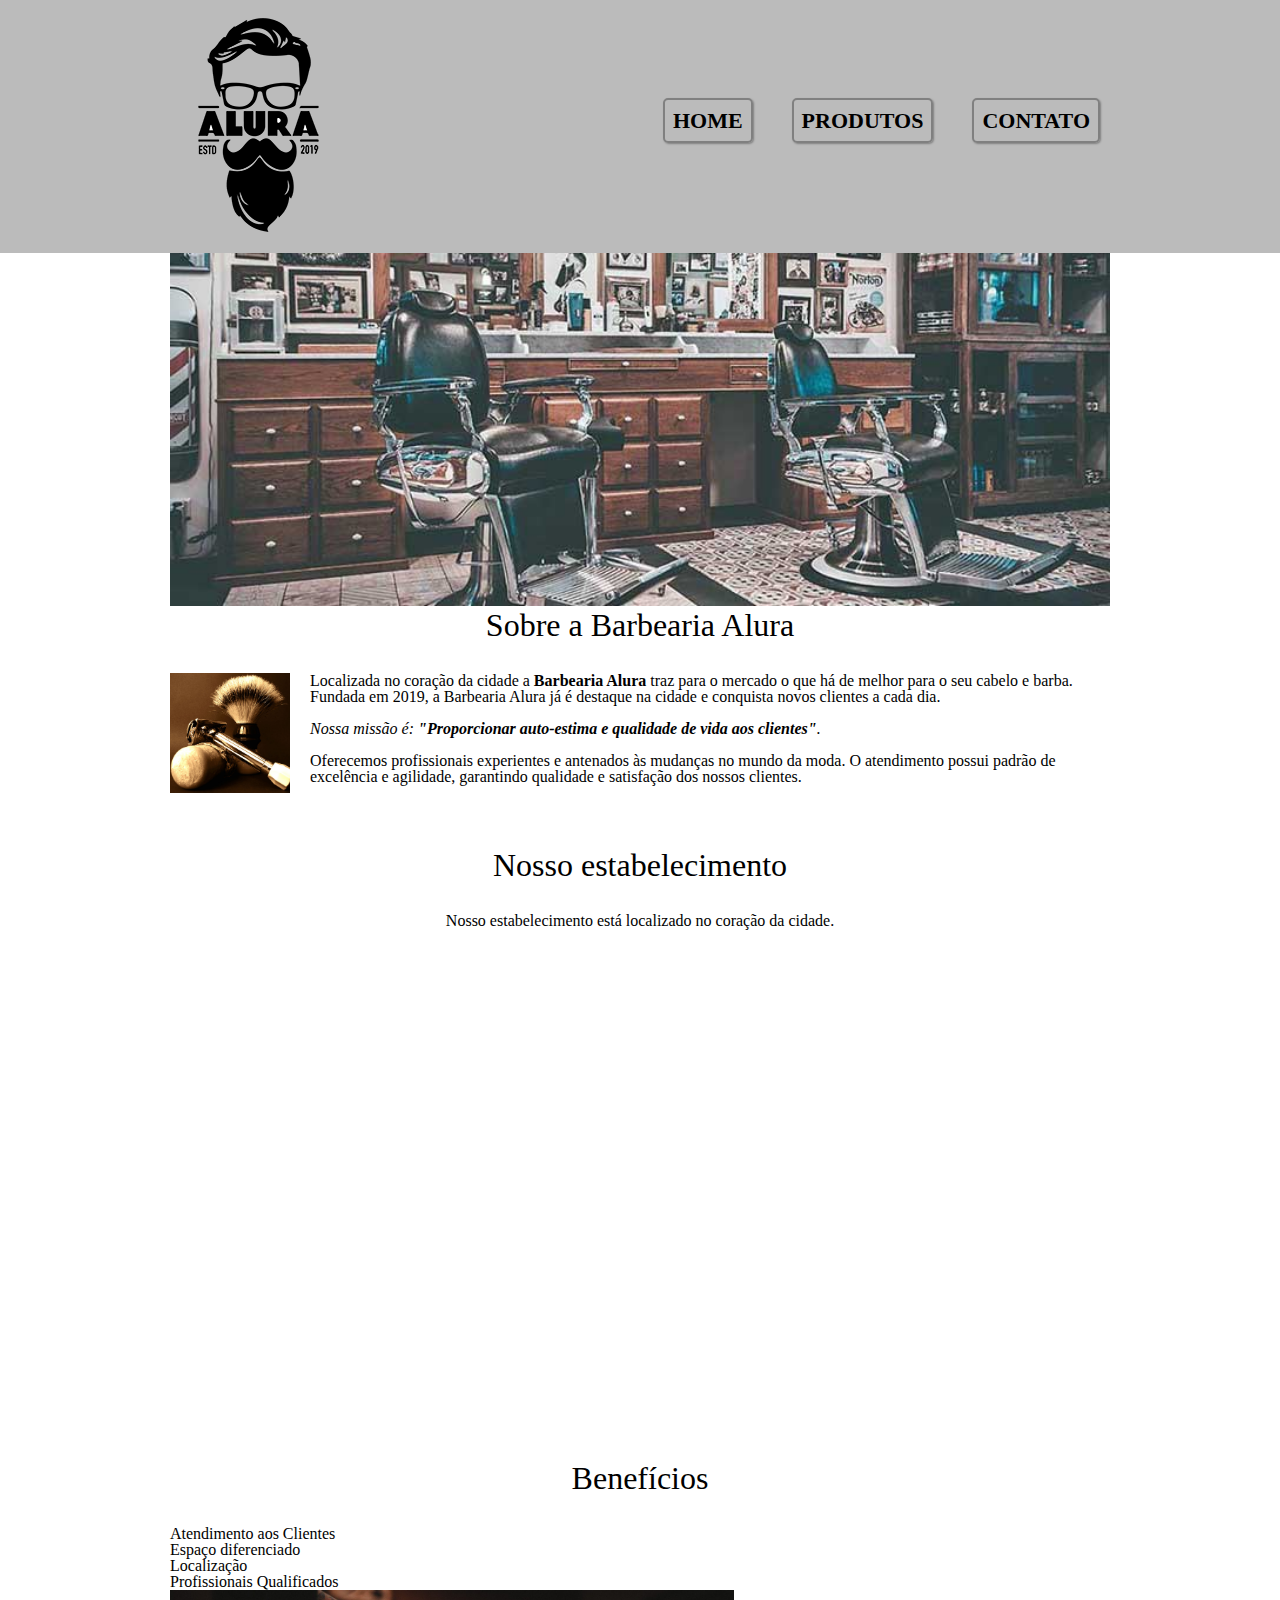
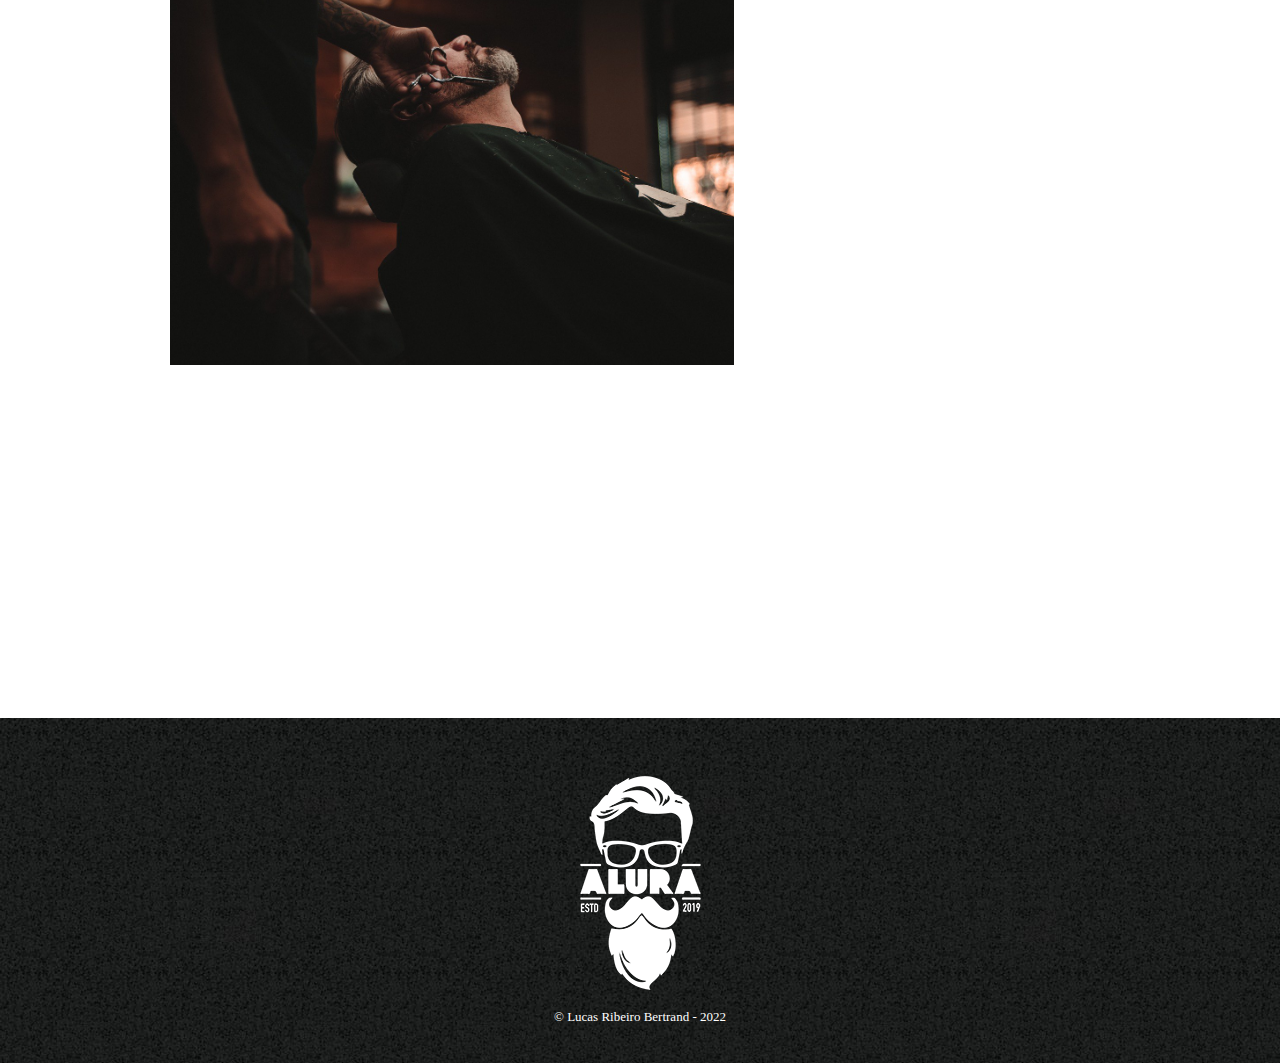
<file: index.html>
<!DOCTYPE html>
<html lang="pt-br">
	<head>
		<meta charset="UTF-8">
		<title>Barbearia Alura</title>
		<link rel="stylesheet" href="./reset.css" />
    <link rel="stylesheet" href="./style.css" />
	</head>

	<body>
		<header>
      <div class="box">
        <h1><img src="./assets/logo.png" alt="logo da barbearia alura" /></h1>

        <nav>
          <ul id="navegador">
            <li><a href="index.html">Home</a></li>
            <li><a href="produtos.html">Produtos</a></li>
            <li><a href="contato.html">Contato</a></li>
          </ul>
        </nav>
      </div>
    </header>
		<main>
			<img class="banner" src="./assets/banner.jpg">
			<section class="principal">
				<h2 class="titulo-principal">Sobre a Barbearia Alura</h2>

				<img class="utensilios" src="./assets/utensilios.jpg" alt="imagem de utensilios">
		
				<p>Localizada no coração da cidade a <strong>Barbearia Alura</strong> traz para o mercado o que há de melhor para o seu cabelo e barba. Fundada em 2019, a Barbearia Alura já é destaque na cidade e conquista novos clientes a cada dia.</p>

				<p id="missao"><em>Nossa missão é: <strong>"Proporcionar auto-estima e qualidade de vida aos clientes"</strong>.</em></p>

				<p>Oferecemos profissionais experientes e antenados às mudanças no mundo da moda. O atendimento possui padrão de excelência e agilidade, garantindo qualidade e satisfação dos nossos clientes.</p>
			</section>

			<section class="mapa">
				<h3 class="titulo-principal">Nosso estabelecimento</h3>
				<p>Nosso estabelecimento está localizado no coração da cidade.</p>
			</section>
			
			<iframe src="https://www.google.com/maps/embed?pb=!1m18!1m12!1m3!1d498.2539523008849!2d-44.30723068442591!3d-2.496467897373259!2m3!1f0!2f0!3f0!3m2!1i1024!2i768!4f13.1!3m3!1m2!1s0x7f68c168b1a133d%3A0x533091ca8ebe6c18!2sWCarnes%20Prime%20SLZ!5e0!3m2!1spt-BR!2sbr!4v1659487601440!5m2!1spt-BR!2sbr" width="100%" height="450" style="border:0;" allowfullscreen="" loading="lazy" referrerpolicy="no-referrer-when-downgrade"></iframe>

			<section class="beneficios">
				<h3 class="titulo-principal">Benefícios</h3>

				<ul>
					<li class="itens">Atendimento aos Clientes</li>
					<li class="itens">Espaço diferenciado</li>
					<li class="itens">Localização</li>
					<li class="itens">Profissionais Qualificados</li>
				</ul>

				<img src="./assets/beneficios.jpg" class="imagembeneficios">

				<div class="video">
					<iframe width="560" height="315" src="https://www.youtube.com/embed/wcVVXUV0YUY" title="YouTube video player" frameborder="0" allow="accelerometer; autoplay; clipboard-write; encrypted-media; gyroscope; picture-in-picture" allowfullscreen></iframe>
				</div>

			</section>
		</main>
			<footer><img src="./assets/logo-branco.png" alt=""><p>&copy; Lucas Ribeiro Bertrand - 2022</p></footer>
		</div>
	</body>
</html>
</file>
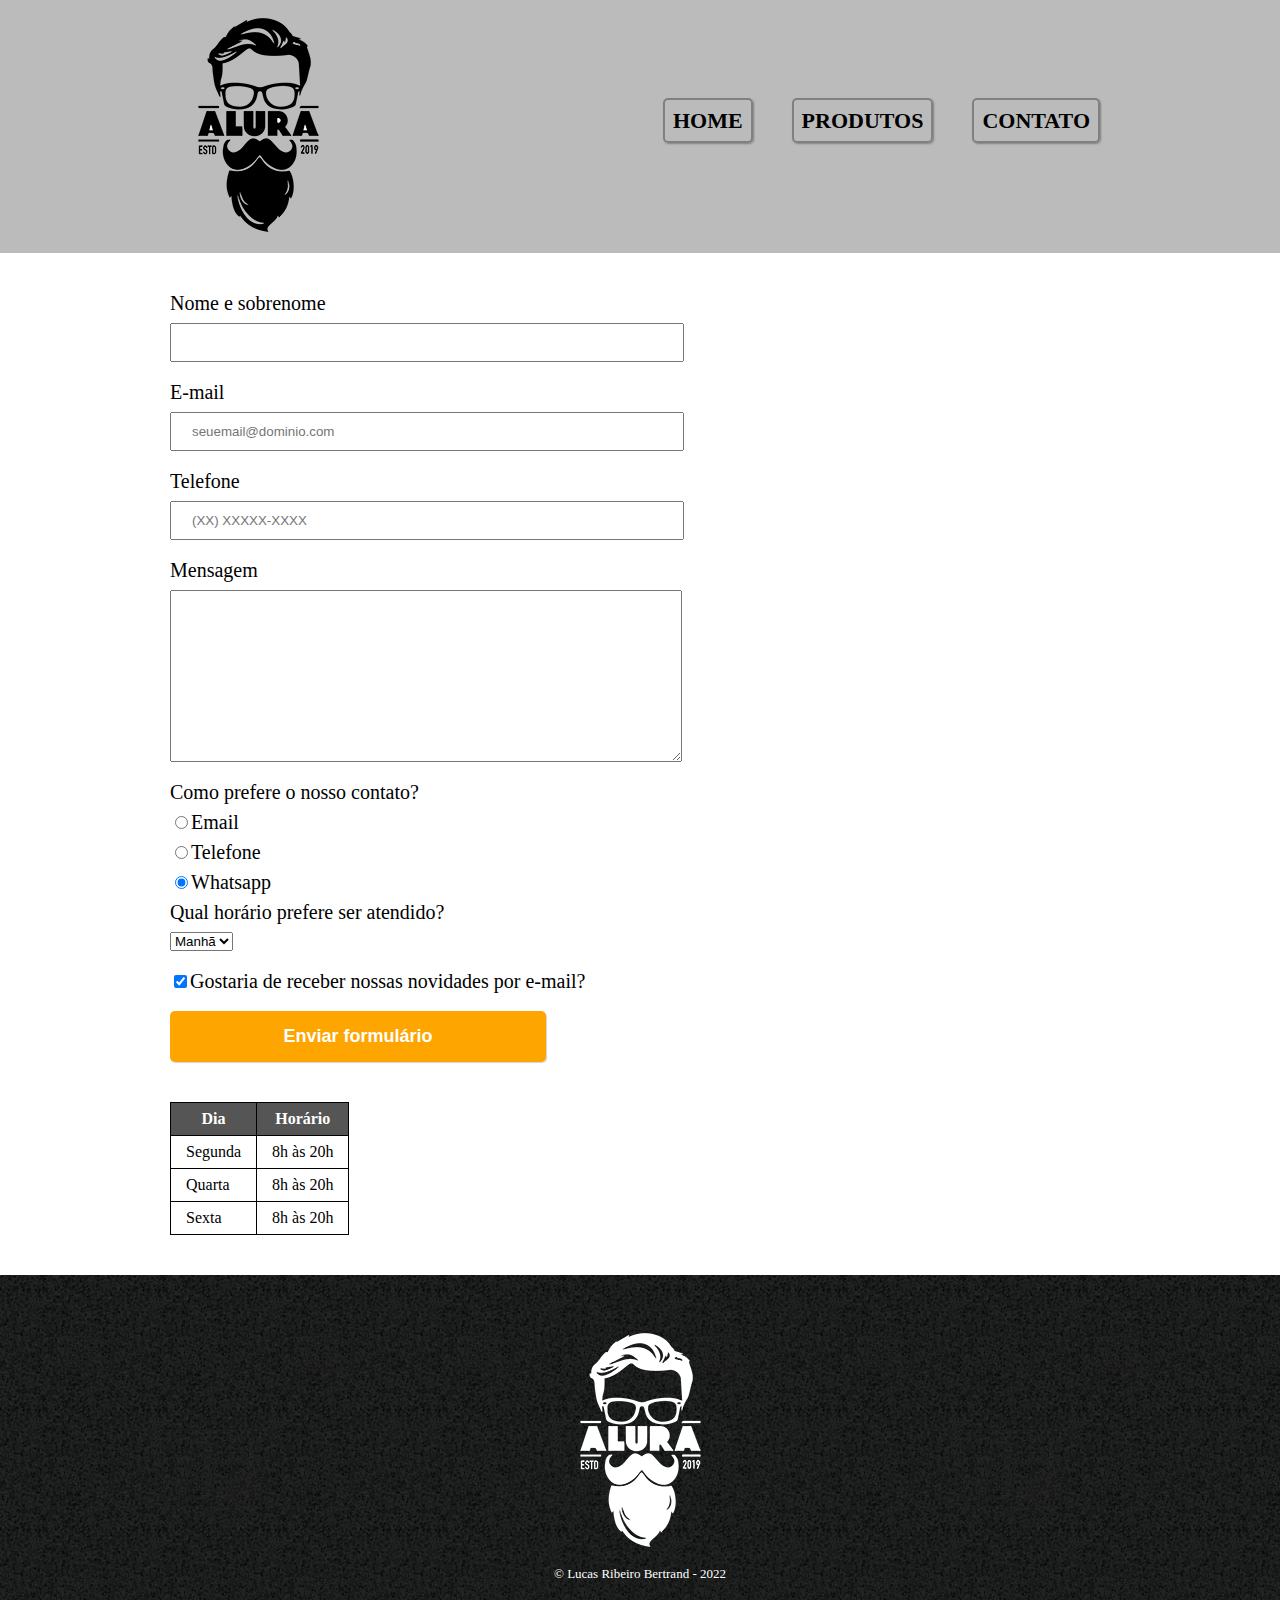
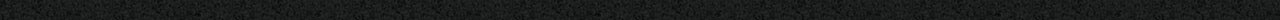
<file: contato.html>
<!DOCTYPE html>
<html>
  <head>
    <meta charset="UTF-8" />
    <title>Contato - Barbearia Alura</title>
    <link rel="stylesheet" href="./reset.css" />
    <link rel="stylesheet" href="./style.css" />
  </head>
  <body>
    <header>
      <div class="box">
        <h1><img src="./assets/logo.png" alt="logo da barbearia alura" /></h1>

        <nav>
          <ul id="navegador">
            <li><a href="index.html">Home</a></li>
            <li><a href="produtos.html">Produtos</a></li>
            <li><a href="contato.html">Contato</a></li>
          </ul>
        </nav>
      </div>
    </header>
    <main>
      <form>
        <label for="nomesobrenome">Nome e sobrenome</label>
        <input type="text" id="nomesobrenome" class="input-padrao" required />

        <label for="email">E-mail</label>
        <input
          type="email"
          id="email"
          class="input-padrao"
          required
          placeholder="seuemail@dominio.com"
        />

        <label for="telefone">Telefone</label>
        <input
          type="tel"
          id="telefone"
          class="input-padrao"
          required
          placeholder="(XX) XXXXX-XXXX"
        />

        <label for="mensagem">Mensagem</label>
        <textarea
          cols="70"
          rows="10"
          id="mensagem"
          class="input-padrao"
          required
        ></textarea>

        <fieldset>
          <legend>Como prefere o nosso contato?</legend>

          <label for="radio-email"
            ><input
              type="radio"
              name="contato"
              value="e-mail"
              id="radio-email"
            />Email</label
          >

          <label for="radio-telefone"
            ><input
              type="radio"
              name="contato"
              value="telefone"
              id="radio-telefone"
            />Telefone</label
          >

          <label for="radio-whatsapp"
            ><input
              type="radio"
              name="contato"
              value="Whatsapp"
              id="radio-whatsapp"
              checked
            />Whatsapp</label
          >
        </fieldset>

        <fieldset>
          <legend>Qual horário prefere ser atendido?</legend>
          <select>
            <option>Manhã</option>
            <option>Tarde</option>
            <option>Noite</option>
          </select>
        </fieldset>

        <label class="checkbox"
          ><input type="checkbox" checked />Gostaria de receber nossas novidades
          por e-mail?</label
        >

        <input type="submit" value="Enviar formulário" class="enviar" />
      </form>

      <table>
        <thead>
          <tr>
            <th>Dia</th>
            <th>Horário</th>
          </tr>
        </thead>
        <tbody>
          <tr>
            <td>Segunda</td>
            <td>8h às 20h</td>
          </tr>
          <tr>
            <td>Quarta</td>
            <td>8h às 20h</td>
          </tr>
          <tr>
            <td>Sexta</td>
            <td>8h às 20h</td>
          </tr>
        </tbody>
      </table>
    </main>
    <footer>
      <img src="./assets/logo-branco.png" alt="logo da barbearia alura" />
      <p>&copy; Lucas Ribeiro Bertrand - 2022</p>
    </footer>
  </body>
</html>
</file>
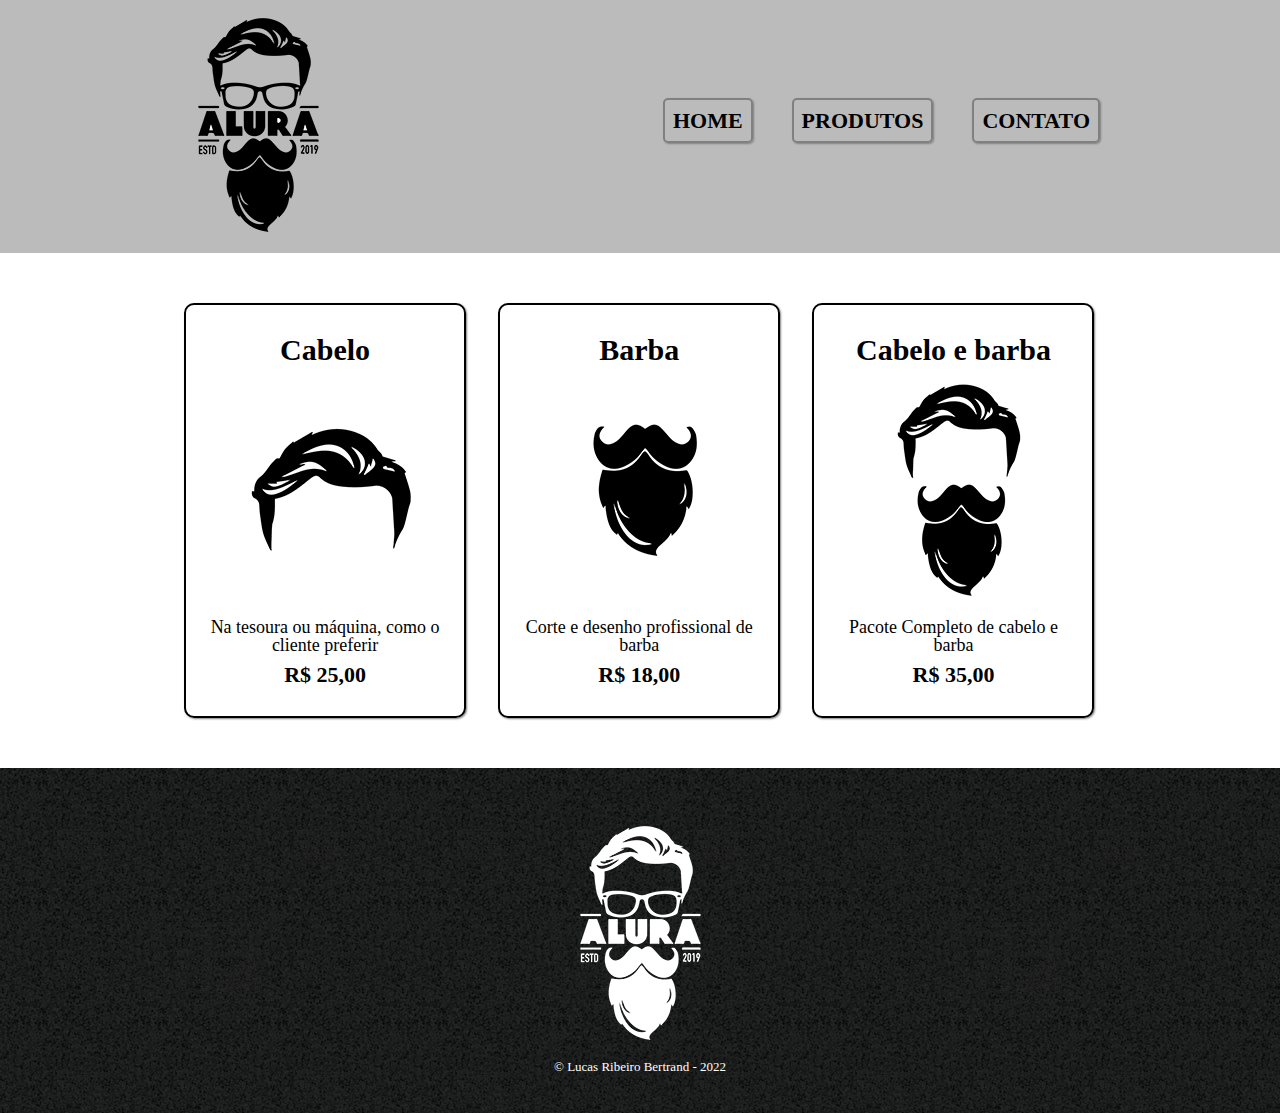
<file: produtos.html>
<!DOCTYPE html>
<html>
  <head>
    <meta charset="UTF-8" />
    <title>Produtos - Barbearia Alura</title>
    <link rel="stylesheet" href="./reset.css" />
    <link rel="stylesheet" href="./style.css" />
  </head>
  <body>
    <header>
      <div class="box">
        <h1><img src="./assets/logo.png" /></h1>

        <nav>
          <ul id="navegador">
            <li><a href="index.html">Home</a></li>
            <li><a href="produtos.html">Produtos</a></li>
            <li><a href="contato.html">Contato</a></li>
          </ul>
        </nav>
      </div>
    </header>

    <main>
      <ul class="produtos">
        <li>
          <h2>Cabelo</h2>
          <img src="./assets/cabelo.jpg" alt="cabelo" />
          <p class="produto-descricao">
            Na tesoura ou máquina, como o cliente preferir
          </p>
          <p class="produto-preco">R$ 25,00</p>
        </li>
        <li>
          <h2>Barba</h2>
          <img src="./assets/barba.jpg" alt="" />
          <p class="produto-descricao">Corte e desenho profissional de barba</p>
          <p class="produto-preco">R$ 18,00</p>
        </li>
        <li>
          <h2>Cabelo e barba</h2>
          <img src="./assets/cabelo+barba.jpg" alt="" />
          <p class="produto-descricao">Pacote Completo de cabelo e barba</p>
          <p class="produto-preco">R$ 35,00</p>
        </li>
      </ul>
    </main>
    <footer><img src="./assets/logo-branco.png" alt=""><p>&copy; Lucas Ribeiro Bertrand - 2022</p></footer>
  </body>
</html>
</file>
<file: style.css>
@import url('https://fonts.googleapis.com/css2?family=Montserrat:wght@100;200&display=swap');

.body {
	font-family: 'Montserrat', sans-serif;
}

.box {
  width: 940px;
  position: relative;
  margin: 0 auto;
  display: flex;
}

header {
  background: #bbbbbb;
}

nav li {
  display: inline;
  margin: 0 0 0 15px;
  padding: 10px;
}

nav a {
  text-transform: uppercase;
  color: #000000;
  font-weight: bold;
  font-size: 22px;
  text-decoration: none;
  border: 2px solid grey;
  border-radius: 5px;
  box-shadow: 1px 1px 2px gray;
  padding: 8px;
  transition: 0.8s all;
}

nav a:hover {
  color: #c78c19;
  border: 2px solid #c78c10;
  transform: scale(1.1);
}

nav a:active {
  border-color: green;
  color: green;
}

#navegador {
  position: absolute;
  top: 110px;
  right: 0;
}

.produtos {
  width: 940px;
  margin: 0 auto;
  padding: 50px 0;
}

.produtos li {
  display: inline-block;
  text-align: center;
  width: 30%;
  vertical-align: top;
  margin: 0 1.5%;
  padding: 30px 20px;
  box-sizing: border-box;
  border: 2px solid black;
  border-radius: 10px;
  box-shadow: 1px 1px 2px gray;
}

.produtos li:hover {
  color: #c78c19;
  border: 2px solid #c78c10;
}

.produtos li:hover h2 {
  font-size: 34px;
}

.produtos li:active {
  border-color: green;
  color: green;
}

.produtos h2 {
  font-size: 30px;
  font-weight: bold;
}

.produto-descricao {
  font-size: 18px;
}

.produto-preco {
  font-size: 22px;
  font-weight: bold;
  margin-top: 10px;
}

footer {
  color: white;
  text-align: center;
  font-size: 13px;
  margin-top: 20px 0 0;
  background: url('./assets/bg.jpg');
  padding: 40px 0;
}

main {
  width: 940px;
  margin: 0 auto;
}

form {
  margin: 40px 0;
}

form label,
form legend {
  display: block;
  font-size: 20px;
  margin: 0 0 10px;
}

.input-padrao {
  display: block;
  margin: 0 0 20px;
  padding: 10px 20px;
  width: 50%;
}

.checkbox {
  margin: 20px 0;
}

.enviar {
  width: 40%;
  padding: 15px 0;
  background: orange;
  color: white;
  font-weight: bold;
  font-size: 18px;
  border: none;
  border-radius: 5px;
  box-shadow: 1px 1px 1px lightgray;
  transition: 0.6s all;
  cursor: pointer;
}

.enviar:hover {
  background: darkorange;
  transform: scale(1.1);
}

table {
  margin: 20px 0 40px;
}

thead {
  background: #555555;
  color: white;
  font-weight: bold;
}

td,
th {
  border: 1px solid black;
  padding: 8px 15px;
}

/* css da página inicial */

.banner {
  width: 100%;
}

.titulo-principal {
  text-align: center;
  font-size: 2em;
  margin: 0 0 1em;
	clear: left;
}

.principal p {
  margin: 0 0 1em;
}

.principal strong {
  font-weight: bold;
}

.principal em {
  font-style: italic;
}

.utensilios {
	width: 120px;
	float: left;
	margin: 0 20px 20px 0;
}

.imagembeneficios {
	width: 60%;
}

.mapa {
  padding: 3em 0;
}

.mapa p {
  margin: 0 0 2em;
  text-align: center;
}

.video {
  width: 560px;
  margin: 1em auto;
}
</file>
